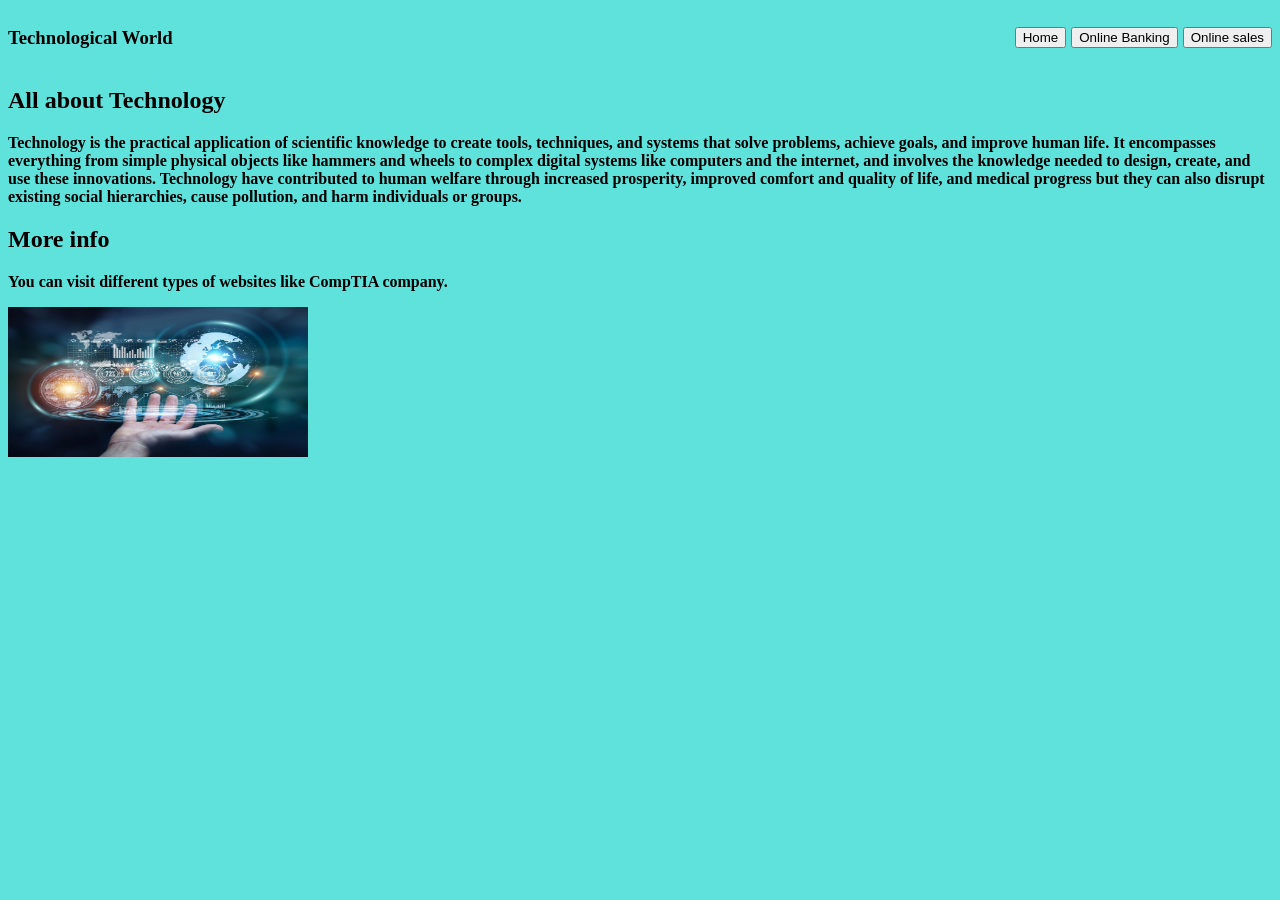
<file: index.html>
<!Doctype>
<html lang="en">
<head>
    <title>World around AI</title>
    <link rel ="stylesheet" href="style.css">
    <script src="script.js"></script>
</head>
<!--<img src="LS,jpg.jpg" alt="banking image">-->
<body>
    <section>
        <section class="navbar">
        <h1>Technological World</h1>
        <section class="button">
        <button onclick="navigate('index.html')">Home</button>
        <button onclick="navigate('Online Banking.html')">Online Banking</button>
        <button onclick="navigate('Online sales.html')">Online sales</button>
        </section>
    </section>
       
    <h2>All about Technology</h2>
    <p>Technology is the practical application of scientific knowledge to create tools, techniques, and systems that solve 
    problems, achieve goals, and improve human life. It encompasses everything from simple physical objects like hammers
     and wheels to complex digital systems like computers and the internet, and involves the knowledge needed to design, create,
      and use these innovations. Technology have contributed to human welfare through increased prosperity, improved comfort and
       quality of life, and medical progress but they can also disrupt existing social hierarchies, cause pollution, and harm
        individuals or groups. </p>
<h2>More info</h2>
<p>You can visit different types of websites like CompTIA company. </p>
<img src="LS,jpg.jpg" alt="banking image" width="300px" height="150px">
</body>
</html>
</file>
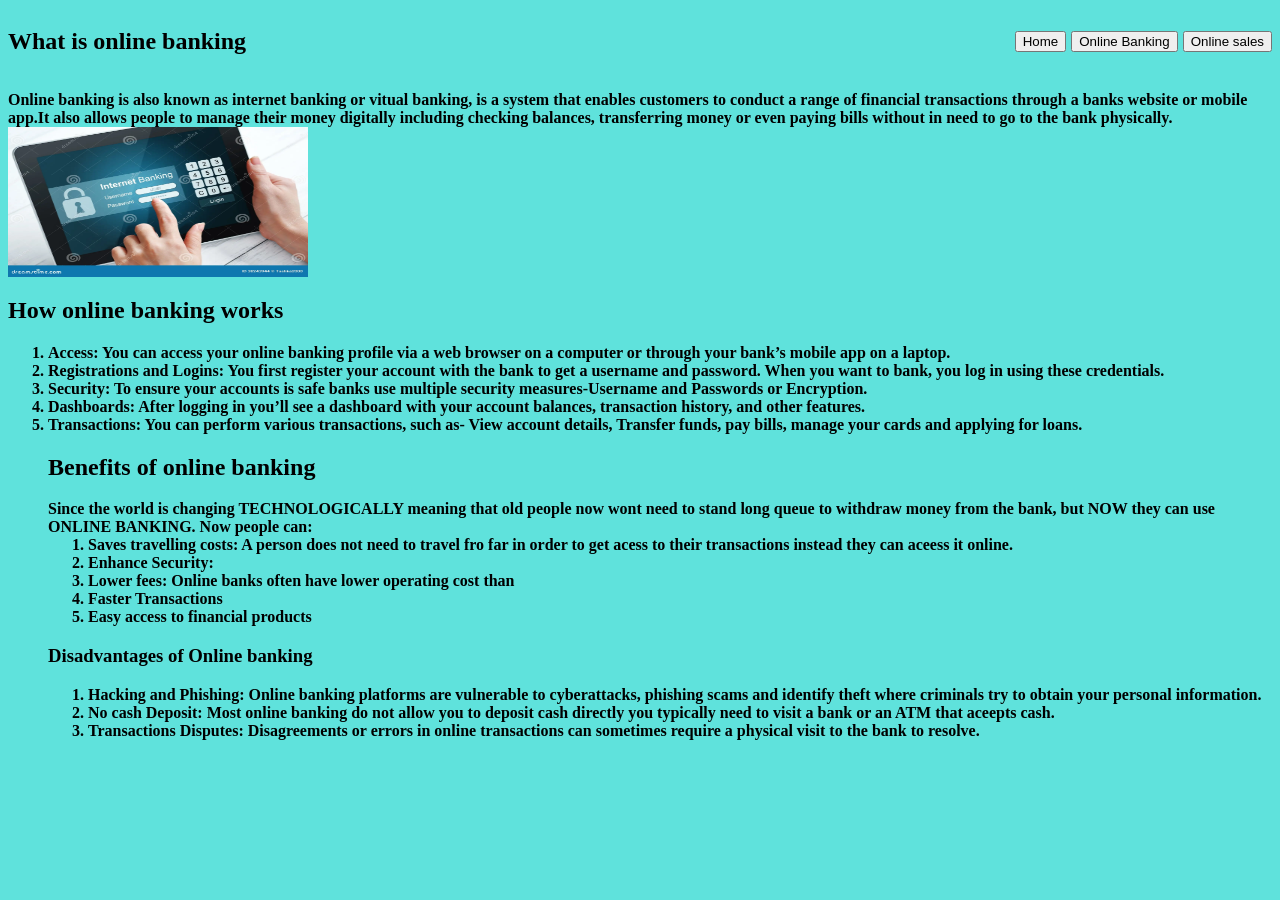
<file: Online Banking.html>
<!Doctype>
<html lang="en">
<head>
    <title>World around AI</title>
    <link rel ="stylesheet" href="style.css">
    <script src="script.js"></script>
</head>
 <section class="navbar">
        <h1>What is online banking</h1>
        <section class="button">
        <button onclick="navigate('index.html')">Home</button>
        <button onclick="navigate('Online Banking.html')">Online Banking</button>
        <button onclick="navigate('Online sales.html')">Online sales</button>
    </section>
        </section>
        
 <p>Online banking is also known as internet banking or vitual banking, is a system that enables customers to conduct 
    a range of financial transactions through a banks website or mobile app.It also allows people to manage their money
    digitally including checking balances, transferring money or even paying bills without in need to go to the bank 
    physically. 
    <img src="Banking.jpg" alt="banking image" width="300px" height="150px">

    <h2>How online banking works</h2>
<ol style="1.">
<li>Access: You can access your online banking profile via a web browser on a computer or through your bank’s mobile app
     on a laptop. </li>
<li>Registrations and Logins: You first register your account with the bank to get a username and password. When you want 
    to bank, you log in using these credentials. </li>
<li>Security: To ensure your accounts is safe banks use multiple security measures-Username and Passwords or Encryption. </li>
<li>Dashboards: After logging in you’ll see a dashboard with your account balances, transaction history, and other features. </li>
<li>Transactions: You can perform various transactions, such as- View account details, Transfer funds, pay bills, manage
     your cards and applying for loans. </li>

    <h2>Benefits of online banking</h2>
    Since the world is changing TECHNOLOGICALLY meaning that old people now wont need to stand long queue to withdraw
    money from the bank, but NOW they can use ONLINE BANKING. Now people can:
    <ol syle="disc">
        <li>Saves travelling costs: A person does not need to travel fro far in order to get acess to their transactions
            instead they can aceess it online. 
        </li>
    <li>Enhance Security:</li>
    <li>Lower fees: Online banks often have lower operating cost than</li>
    <li>Faster Transactions</li>
    <li>Easy access to financial products</li>
 </ol>
 <h3>Disadvantages of Online banking</h3>
 <ol>
<li>Hacking and Phishing: Online banking platforms are vulnerable to cyberattacks, phishing scams and identify
    theft where criminals try to obtain your personal information.
</li>
<li>No cash Deposit: Most online banking do not allow you to deposit cash directly you typically need to visit 
    a bank or an ATM that aceepts cash.
</li>
<li>Transactions Disputes: Disagreements or errors in online transactions can sometimes require a physical visit to
    the bank to resolve.
</li>

 </ol>
</file>
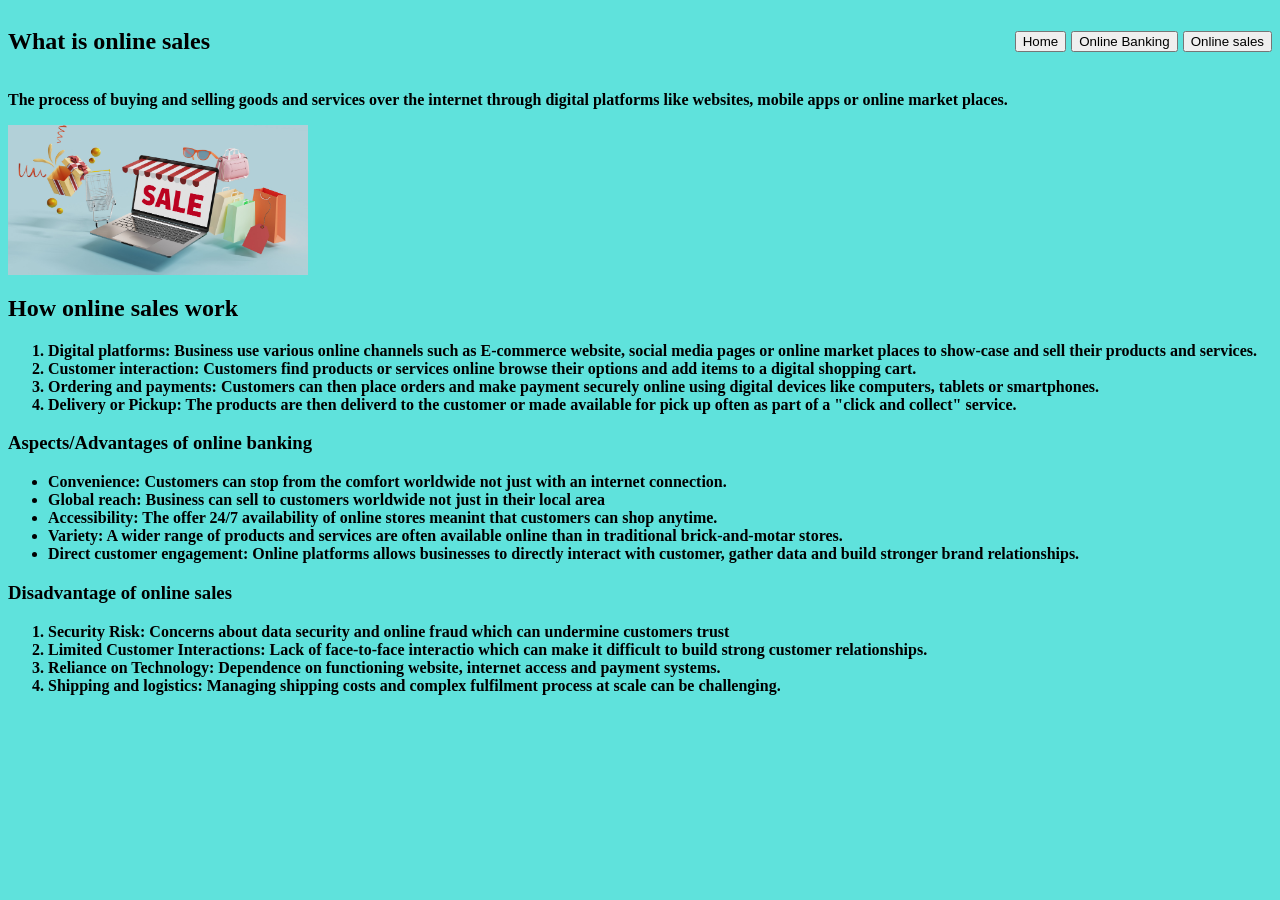
<file: Online sales.html>
<!Doctype>
<html lang="en">
<head>
    <title>World around AI</title>
    <link rel ="stylesheet" href="style.css">
    <script src="script.js"></script>
</head>
<body>
    <section class="navbar">
        <h1>What is online sales</h1>
        <section class="button">
        <button onclick="navigate('index.html')">Home</button>
        <button onclick="navigate('Online Banking.html')">Online Banking</button>
        <button onclick="navigate('Online sales.html')">Online sales</button>
        </section>
    </section>
<p>
    The process of buying and selling goods and services over the internet through digital platforms like websites, 
    mobile apps or online market places.
</p>
<img src="top-products-to-sell-during-online-sales-days-1920x998.jpg" alt="banking image" width="300px" height="150px">


<h2>How online sales work</h2>
  <ol style="1.">
<li>Digital platforms: Business use various online channels such as E-commerce website, social media pages
    or online market places to show-case and sell their products and services.
</li>
<li>Customer interaction: Customers find products or services online browse their options and add items to
    a digital shopping cart.
</li>
<li>Ordering and payments: Customers can then place orders and make payment securely online using digital 
    devices like computers, tablets or smartphones.
</li>
<li>Delivery or Pickup: The products are then deliverd to the customer or made available for pick up
    often as part of a "click and collect" service.
</li>
  </ol>
<h3>Aspects/Advantages of online banking</h3>
<ul>
    <li>Convenience: Customers can stop from the comfort worldwide not just with an internet connection.</li>
    <li>Global reach: Business can sell to customers worldwide not just in their local area</li>
    <li>Accessibility: The offer 24/7 availability of online stores meanint that customers can shop anytime.</li>
    <li>Variety: A wider range of products and services are often available online than in traditional
        brick-and-motar stores.
    </li>
    <li>Direct customer engagement: Online platforms allows businesses to directly interact with customer,
        gather data and build stronger brand relationships.
    </li>
</ul>
<h3>Disadvantage of online sales</h3>
<ol>
<li>Security Risk: Concerns about data security and online fraud which can undermine customers trust</li>
<li>Limited Customer Interactions: Lack of face-to-face interactio which can make it difficult to build
    strong customer relationships.
</li>
<li>Reliance on Technology: Dependence on functioning website, internet access and payment systems.
</li>
<li>Shipping and logistics: Managing shipping costs and complex fulfilment process at scale can be
    challenging.
</li>
</ol>
</file>
<file: style.css>
body{
    /*background-image:url('Ls.jpg') ;
    background-size: cover;*/
    background-color: rgb(95, 226, 220);
    color: black;
    font-weight: bold;
    
}
.navbar{
   display: flex; 
   justify-content: space-between;
   align-items: center;
}
.button{
    display: flex;
    gap: 5px;
}
</file>
